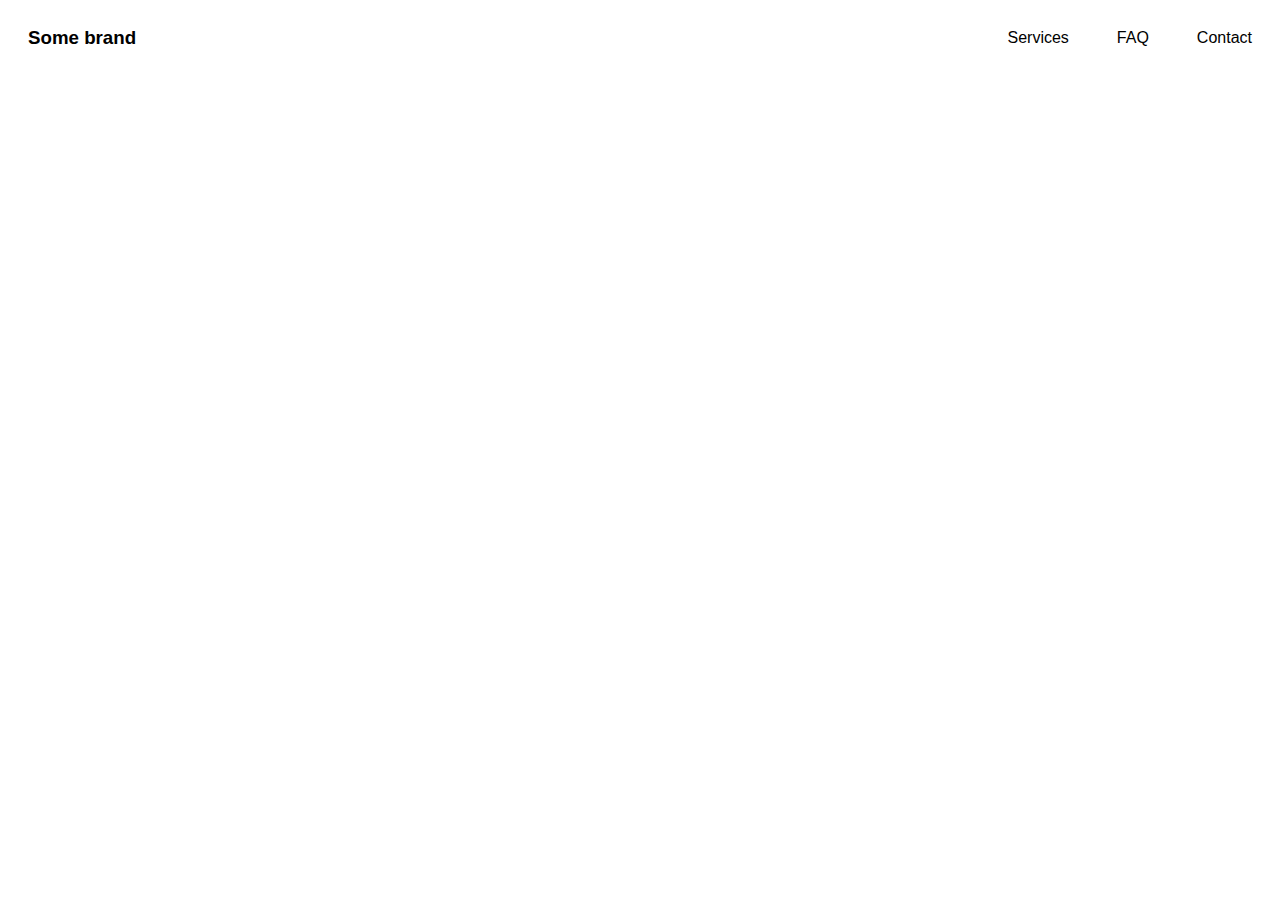
<file: src/navbar.html>
<!DOCTYPE html>
<html lang="en">
<head>
    <meta charset="UTF-8">
    <title>Some website title</title>

    <style>
        html, body{
            font-family: 'Rubik', sans-serif;
        }

        .my-nav-bar{
            margin: 0 20px;
            display: flex;
            align-items: center;
            justify-content: space-between
        }

        .nav-items ul {
            display: flex;
            flex-direction: row;
            justify-content: space-between
        }

        .nav-items ul li{
            list-style: none;
            margin-left: 3rem
        }


        .nav-items ul li a {
            text-decoration: none;
            color: #000
        }



        @media only screen and (max-width: 768px){
            .nav-items ul{
                flex-flow: row wrap;
            }

            .nav-items ul li{
                margin-top: 10px
            }
        }


    </style>
</head>
<body>
    <div class="my-nav-bar">
        <div class="brand-title">
            <h3 class="brand-name">Some brand</h3>
        </div>

        <div class="nav-items">
            <ul>
                <li> <a href="#">Services</a> </li>
                <li> <a href="#">FAQ</a> </li>
                <li> <a href="#">Contact</a> </li>
            </ul>
        </div>

    </div>
</body>
</html>
</file>
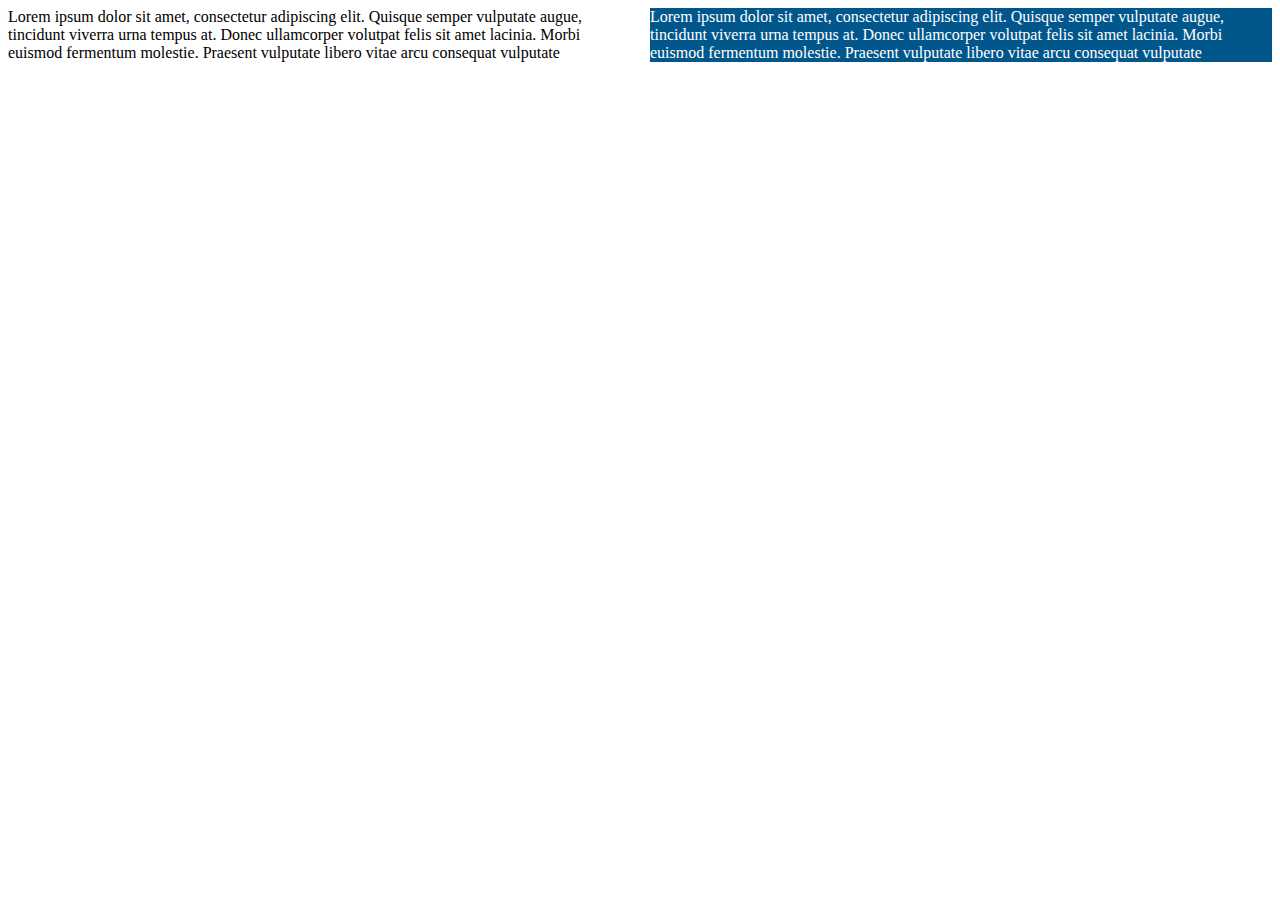
<file: src/sections.html>
<!DOCTYPE html>
<html lang="en">
<head>
    <meta charset="UTF-8">
    <title>Some website title</title>

    <style>

        .split-section{
            display: flex;
            flex-direction: row;
            align-items: center;
            justify-content: space-between;
            column-gap: 20px;
        }

        .dark-blue{
            color: #fff
        }

        .dark-blue{
            background-color: #01578c;
        }


        @media only screen and (max-width: 578px){
            .split-section{
                flex-flow: row wrap;
                justify-content: center;
                row-gap: 30px;
            }
        }

    </style>

</head>
<body>
    <section class="split-section">
        <div class="sec-div">
            Lorem ipsum dolor sit amet, consectetur adipiscing elit. Quisque semper
            vulputate augue, tincidunt viverra urna tempus at. Donec ullamcorper volutpat felis sit
            amet lacinia. Morbi euismod fermentum molestie. Praesent vulputate libero vitae arcu
            consequat vulputate
        </div>
        <div class="sec-div dark-blue">
            Lorem ipsum dolor sit amet, consectetur adipiscing elit. Quisque semper
            vulputate augue, tincidunt viverra urna tempus at. Donec ullamcorper volutpat felis sit
            amet lacinia. Morbi euismod fermentum molestie. Praesent vulputate libero vitae arcu
            consequat vulputate
        </div>
    </section>
</body>
</html>
</file>
